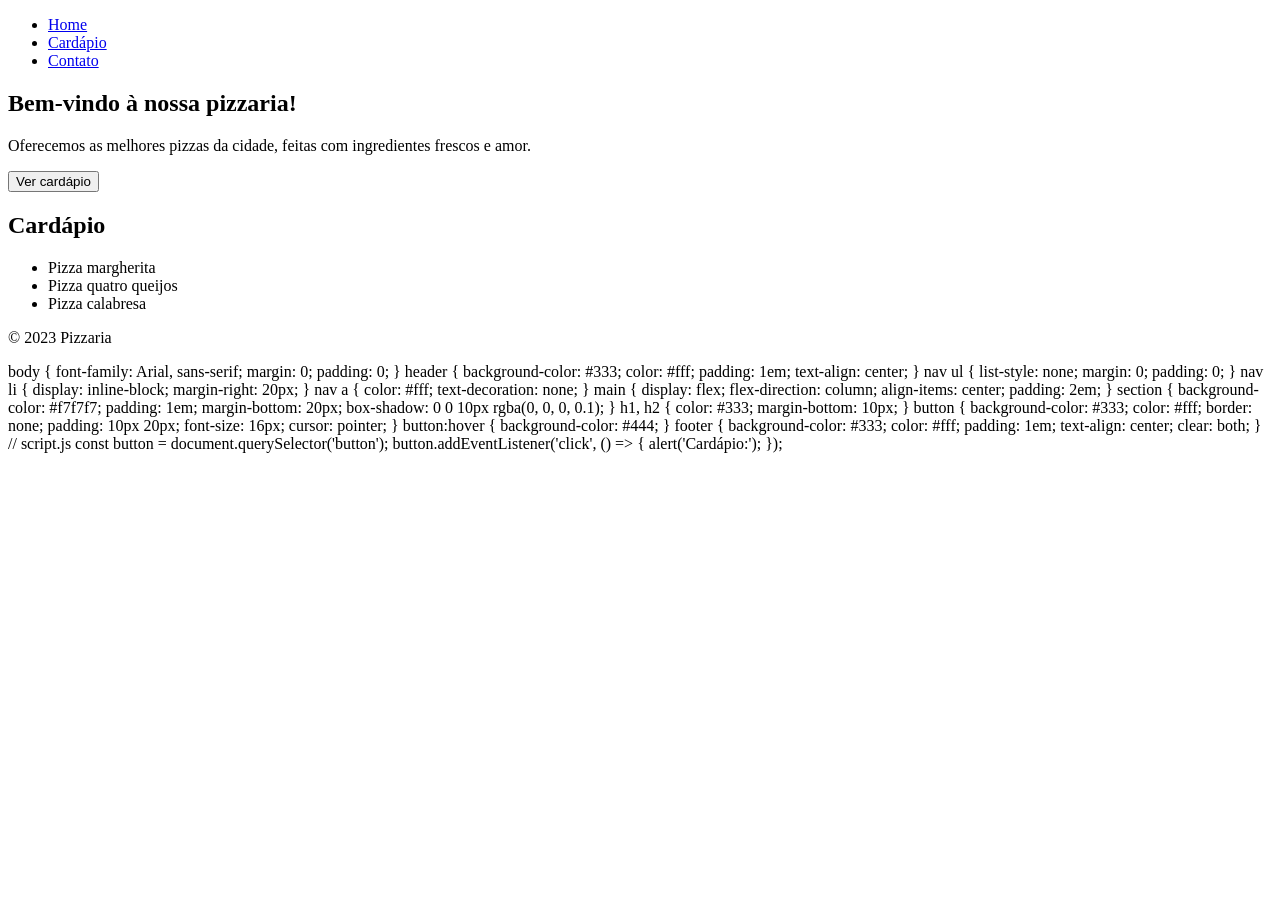
<file: pizzaria/index.html>
<!-- index.html -->
<!DOCTYPE html>
<html lang="pt-BR">
<head>
    <meta charset="UTF-8">
    <meta name="viewport" content="width=device-width, initial-scale=1.0">
    <title>Pizzaria</title>
    <link rel="stylesheet" href="styles.css">
</head>
<body>
    <header>
        <nav>
            <ul>
                <li><a href="#">Home</a></li>
                <li><a href="#">Cardápio</a></li>
                <li><a href="#">Contato</a></li>
            </ul>
        </nav>
    </header>
    <main>
        <section>
            <h1>Bem-vindo à nossa pizzaria!</h1>
            <p>Oferecemos as melhores pizzas da cidade, feitas com ingredientes frescos e amor.</p>
            <button>Ver cardápio</button>
        </section>
        <section>
            <h2>Cardápio</h2>
            <ul>
                <li>Pizza margherita</li>
                <li>Pizza quatro queijos</li>
                <li>Pizza calabresa</li>
            </ul>
        </section>
    </main>
    <footer>
        <p>&copy; 2023 Pizzaria</p>
    </footer>
    <script src="script.js"></script>
</body>
</html>

<!-- styles.css -->
body {
    font-family: Arial, sans-serif;
    margin: 0;
    padding: 0;
}

header {
    background-color: #333;
    color: #fff;
    padding: 1em;
    text-align: center;
}

nav ul {
    list-style: none;
    margin: 0;
    padding: 0;
}

nav li {
    display: inline-block;
    margin-right: 20px;
}

nav a {
    color: #fff;
    text-decoration: none;
}

main {
    display: flex;
    flex-direction: column;
    align-items: center;
    padding: 2em;
}

section {
    background-color: #f7f7f7;
    padding: 1em;
    margin-bottom: 20px;
    box-shadow: 0 0 10px rgba(0, 0, 0, 0.1);
}

h1, h2 {
    color: #333;
    margin-bottom: 10px;
}

button {
    background-color: #333;
    color: #fff;
    border: none;
    padding: 10px 20px;
    font-size: 16px;
    cursor: pointer;
}

button:hover {
    background-color: #444;
}

footer {
    background-color: #333;
    color: #fff;
    padding: 1em;
    text-align: center;
    clear: both;
}

// script.js
const button = document.querySelector('button');

button.addEventListener('click', () => {
    alert('Cardápio:');
});
</file>
<file: pizzaria/styles.css>
Código para pizzaria
</file>
